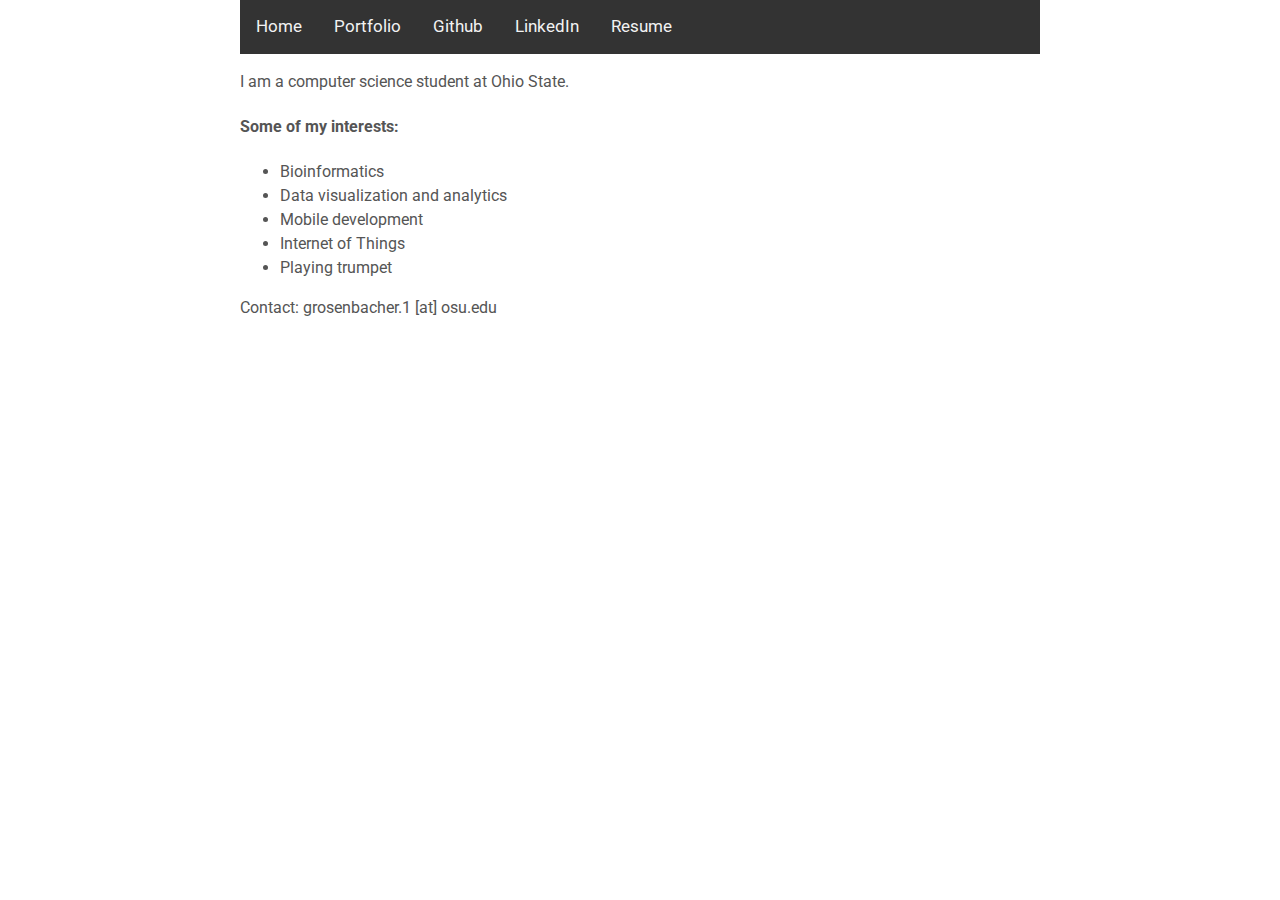
<file: index.html>
<!DOCTYPE html>
<html>
<head>
<meta http-equiv="Content-Type" content="text/html; charset=ISO-8859-1" />
<title>Nick Grosenbacher</title>
<link rel="stylesheet" type="text/css" href="main.css">
</head>
<div class="navbar" id="navbar">
	<a href="index.html">Home</a>
	<a href="portfolio.html">Portfolio</a>
	<a href="https://github.com/nickgros/">Github</a>
	<a href="https://www.linkedin.com/in/nicholas-grosenbacher-227b93113/">LinkedIn</a> 
	<a href="data/Resume_Grosenbacher_Nick.pdf">Resume</a>
</div>

<body>
	<p>I am a computer science student at Ohio State.</p>
	<h4>Some of my interests:</h4>
	<ul>
		<li>Bioinformatics</li>
		<li>Data visualization and analytics</li>
		<li>Mobile development</li>
		<li>Internet of Things</li>
		<li>Playing trumpet</li>
	</ul>
	<p>Contact: grosenbacher.1 [at] osu.edu</p>
</body>
</html>
</file>
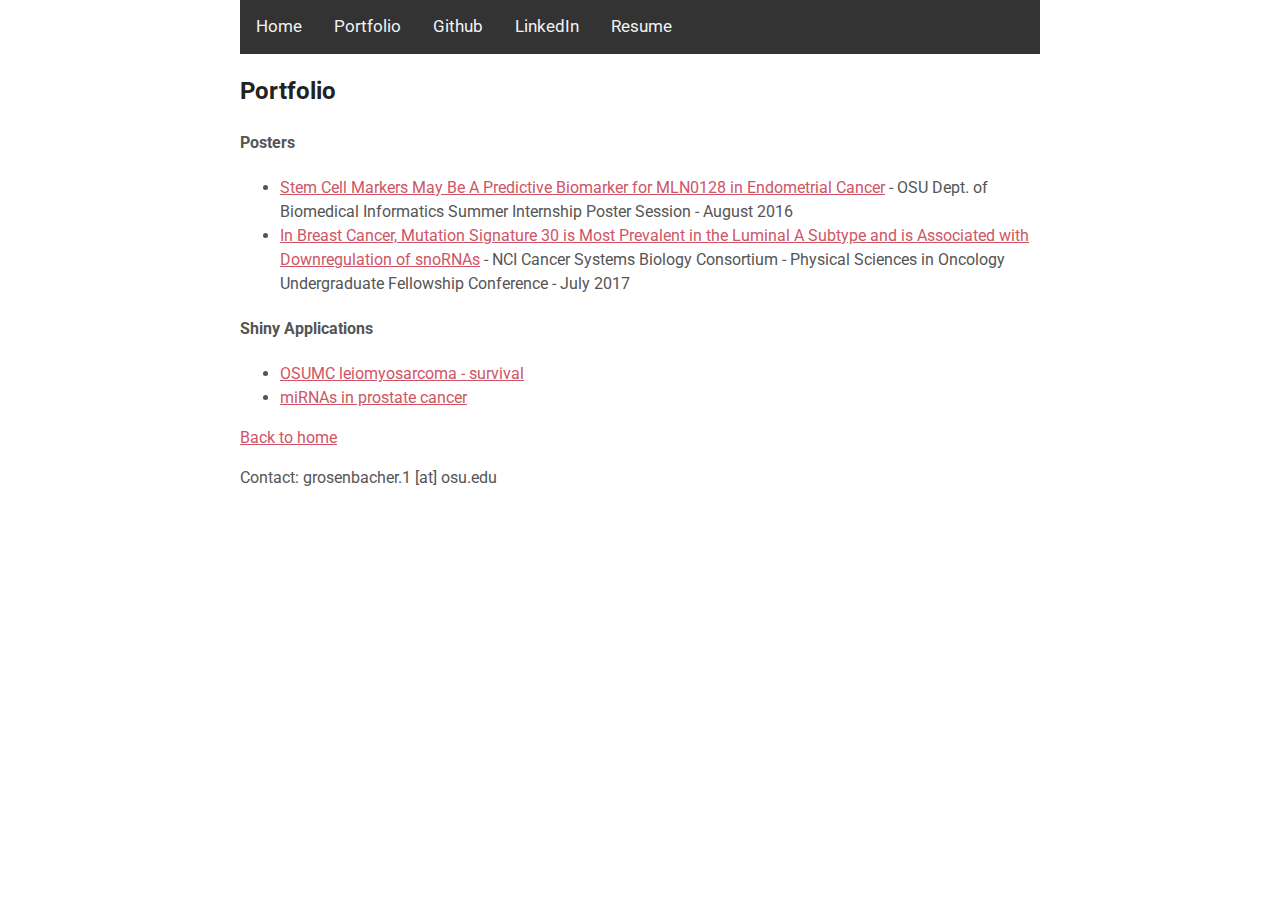
<file: portfolio.html>
<!DOCTYPE html>
<html>
<head>
<meta http-equiv="Content-Type" content="text/html; charset=ISO-8859-1" />
<title>Nick Grosenbacher</title>
<link rel="stylesheet" type="text/css" href="main.css">
</head>
<div class="navbar" id="navbar">
        <a href="index.html">Home</a>
        <a href="portfolio.html">Portfolio</a>
        <a href="https://github.com/nickgros/">Github</a>
        <a href="https://www.linkedin.com/in/nicholas-grosenbacher-227b93113/">LinkedIn</a>
        <a href="data/Resume_Grosenbacher_Nick.pdf">Resume</a>
</div>
<body>
        <h2>Portfolio</h2>
        <h4>Posters</h4>
        <ul>
                <li><a href="data/posters/osu-bmi-poster-2016.pdf">Stem Cell Markers May Be A Predictive Biomarker for MLN0128 in Endometrial Cancer</a> - OSU Dept. of Biomedical Informatics Summer Internship Poster Session - August 2016</li>
                <li><a href="data/posters/utah-poster-sig30-final.pdf">In Breast Cancer, Mutation Signature 30 is Most Prevalent in the Luminal A Subtype and is Associated with Downregulation of snoRNAs</a> - NCI Cancer Systems Biology Consortium - Physical Sciences in Oncology Undergraduate Fellowship Conference - July 2017</li>
        </ul>
        <h4>Shiny Applications</h4>
        <ul>
		<li><a href="https://nickgros.shinyapps.io/osumc-lms-survbytreatment/">OSUMC leiomyosarcoma - survival</a></li>
		<li><a href="https://nickgros.shinyapps.io/prostate_shiny/">miRNAs in prostate cancer</a></li>
	</ul>
        <p><a href="index.html">Back to home</a></p>
        <p>Contact: grosenbacher.1 [at] osu.edu</p>
</body>
</html>
</file>
<file: main.css>
@import 'https://fonts.googleapis.com/css?family=Roboto:300,400,500';

body { 
	font-family: Roboto, "Helvetica", "Arial", sans-serif;
	line-height: 1.5;
	color: #555; 
	margin: 0 auto; 
	max-width: 50em;
	}

h1,
h2,
strong {
	color: #222
}

a {
	color: #CF5566
}

.navbar {
	background-color: #333;
	overflow: hidden;
}

.navbar a {
	float: left;
    display: block;
    color: #f2f2f2;
    text-align: center;
    padding: 14px 16px;
    text-decoration: none;
    font-size: 17px;
}

.navbar a:hover {
    background-color: #ddd;
    color: black;
}

.navbar a.active {
    background-color: #4CAF50;
    color: white;
}
</file>
